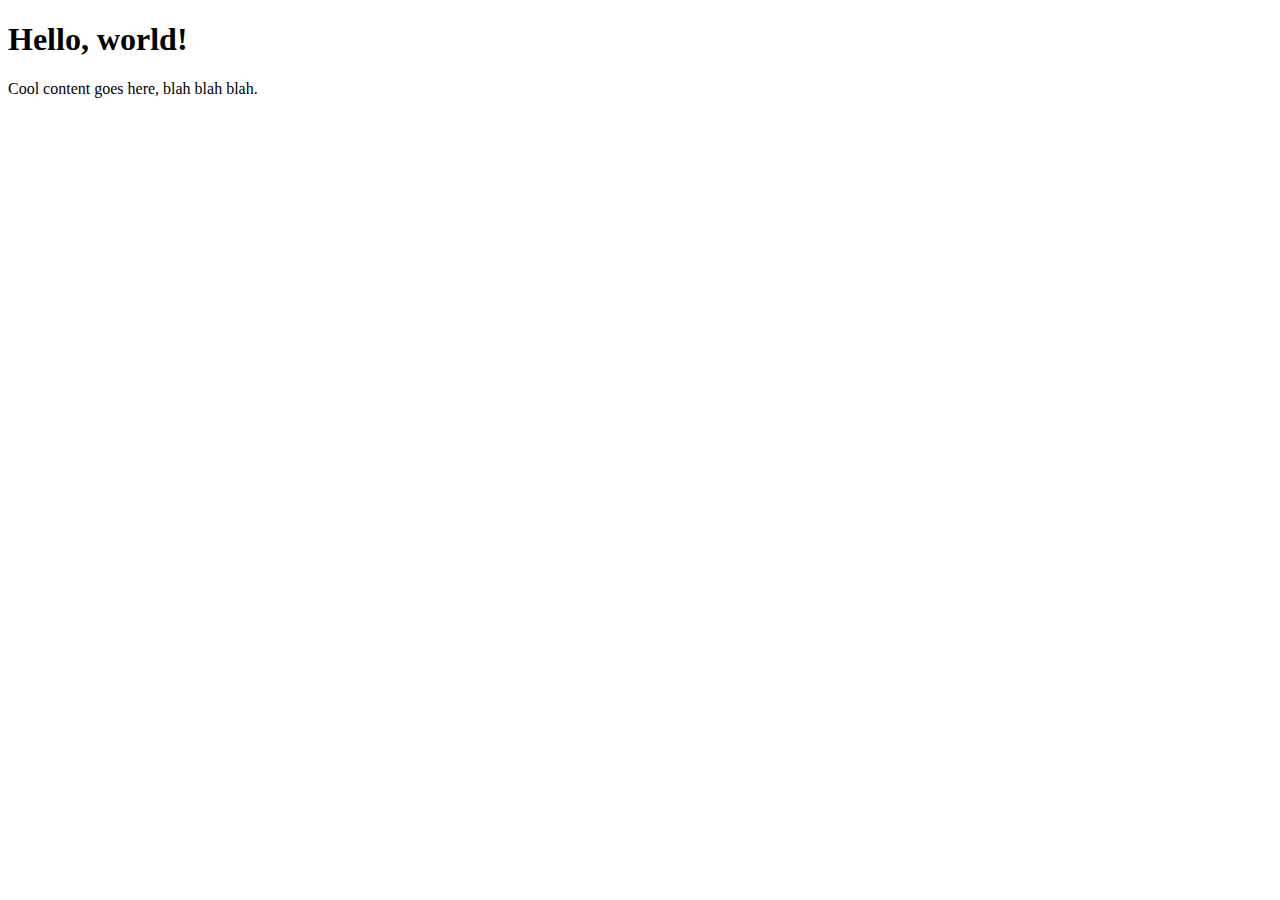
<file: index.html>
<!DOCTYPE html>
<html lang="en">
<head>
	<meta charset="UTF-8">
	<meta name="viewport" content="width=device-width, initial-scale=1.0">
	<title>T1W2 Git Intro</title>
</head>
<body>
	<h1>Hello, world!</h1>
	<p>Cool content goes here, blah blah blah.</p>
	
</body>
</html>
</file>
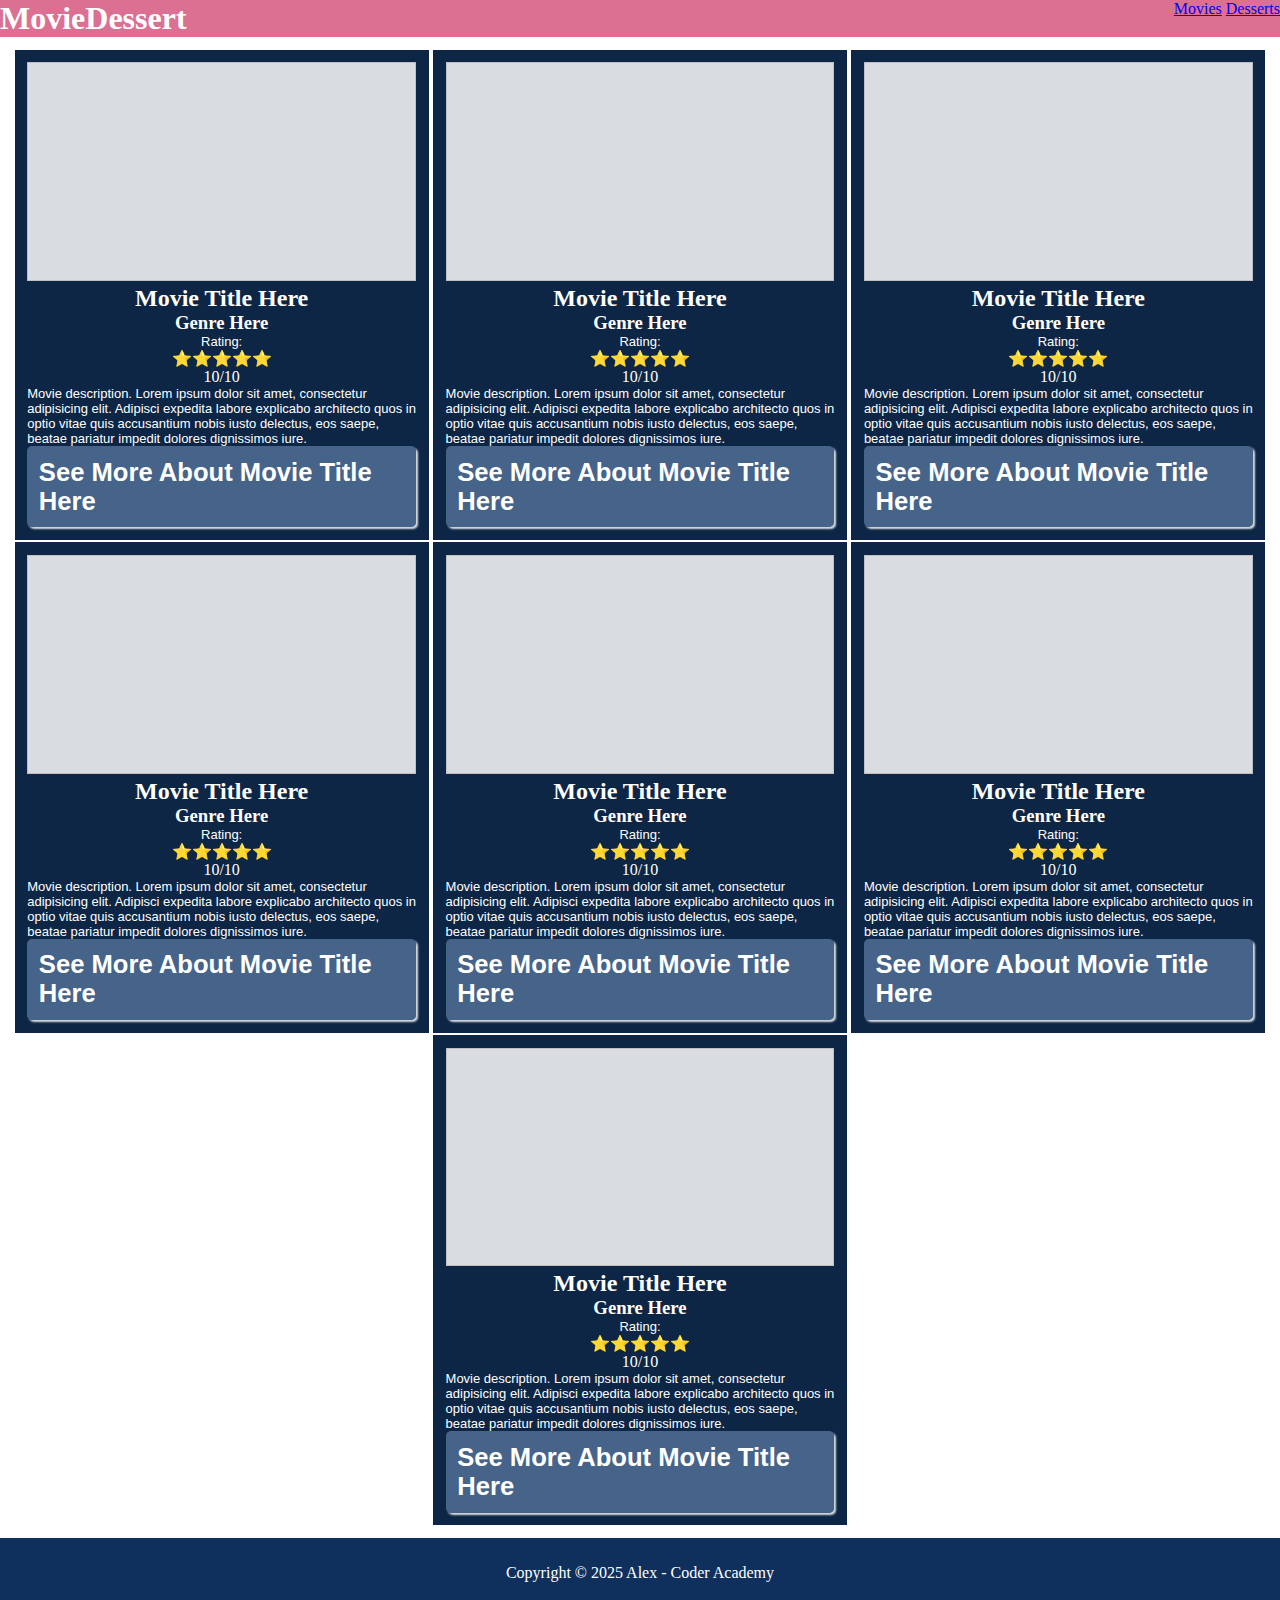
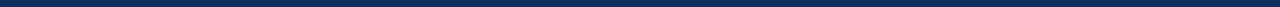
<file: src/index.html>
<!DOCTYPE html>
<html lang="en">
<head>
	<meta charset="UTF-8">
	<meta name="viewport" content="width=device-width, initial-scale=1.0">
	<title>T1W2 Git Intro</title>
	
	<link rel="stylesheet" href="./styles/styles.css">
</head>
<body>
	<header>
		<h1>
			MovieDessert
		</h1>
		<nav>
			<!-- Movie page -->
			<a href="./movies.html">Movies</a>
			<!-- Dessert page -->
			<a href="./desserts.html">Desserts</a>
			<!--  -->
		</nav>
	</header>

	<main class="movieList">

		<section class="movieCard">
			<img />
			<h2>Movie Title Here</h2>
			<h3>Genre Here</h3>
			<section class="movieRating">
				<p>Rating:</p>
				<div>⭐⭐⭐⭐⭐</div>
				<div>10/10</div>
			</section>
			<p>
				Movie description. Lorem ipsum dolor sit amet, consectetur adipisicing elit. Adipisci expedita labore explicabo architecto quos in optio vitae quis accusantium nobis iusto delectus, eos saepe, beatae pariatur impedit dolores dignissimos iure.
			</p>
			<div class="seemore">
				<a href="http://" target="_blank" rel="noopener noreferrer">See More About Movie Title Here</a>

			</div>
		</section>

		<section class="movieCard">
			<img />
			<h2>Movie Title Here</h2>
			<h3>Genre Here</h3>
			<section class="movieRating">
				<p>Rating:</p>
				<div>⭐⭐⭐⭐⭐</div>
				<div>10/10</div>
			</section>
			<p>
				Movie description. Lorem ipsum dolor sit amet, consectetur adipisicing elit. Adipisci expedita labore explicabo architecto quos in optio vitae quis accusantium nobis iusto delectus, eos saepe, beatae pariatur impedit dolores dignissimos iure.
			</p>
			<a href="http://" target="_blank" rel="noopener noreferrer">See More About Movie Title Here</a>
		</section>

		<section class="movieCard">
			<img />
			<h2>Movie Title Here</h2>
			<h3>Genre Here</h3>
			<section class="movieRating">
				<p>Rating:</p>
				<div>⭐⭐⭐⭐⭐</div>
				<div>10/10</div>
			</section>
			<p>
				Movie description. Lorem ipsum dolor sit amet, consectetur adipisicing elit. Adipisci expedita labore explicabo architecto quos in optio vitae quis accusantium nobis iusto delectus, eos saepe, beatae pariatur impedit dolores dignissimos iure.
			</p>
			<a href="http://" target="_blank" rel="noopener noreferrer">See More About Movie Title Here</a>
		</section>

		<section class="movieCard">
			<img />
			<h2>Movie Title Here</h2>
			<h3>Genre Here</h3>
			<section class="movieRating">
				<p>Rating:</p>
				<div>⭐⭐⭐⭐⭐</div>
				<div>10/10</div>
			</section>
			<p>
				Movie description. Lorem ipsum dolor sit amet, consectetur adipisicing elit. Adipisci expedita labore explicabo architecto quos in optio vitae quis accusantium nobis iusto delectus, eos saepe, beatae pariatur impedit dolores dignissimos iure.
			</p>
			<a href="http://" target="_blank" rel="noopener noreferrer">See More About Movie Title Here</a>
		</section>

		<section class="movieCard">
			<img />
			<h2>Movie Title Here</h2>
			<h3>Genre Here</h3>
			<section class="movieRating">
				<p>Rating:</p>
				<div>⭐⭐⭐⭐⭐</div>
				<div>10/10</div>
			</section>
			<p>
				Movie description. Lorem ipsum dolor sit amet, consectetur adipisicing elit. Adipisci expedita labore explicabo architecto quos in optio vitae quis accusantium nobis iusto delectus, eos saepe, beatae pariatur impedit dolores dignissimos iure.
			</p>
			<a href="http://" target="_blank" rel="noopener noreferrer">See More About Movie Title Here</a>
		</section>

		<section class="movieCard">
			<img />
			<h2>Movie Title Here</h2>
			<h3>Genre Here</h3>
			<section class="movieRating">
				<p>Rating:</p>
				<div>⭐⭐⭐⭐⭐</div>
				<div>10/10</div>
			</section>
			<p>
				Movie description. Lorem ipsum dolor sit amet, consectetur adipisicing elit. Adipisci expedita labore explicabo architecto quos in optio vitae quis accusantium nobis iusto delectus, eos saepe, beatae pariatur impedit dolores dignissimos iure.
			</p>
			<a href="http://" target="_blank" rel="noopener noreferrer">See More About Movie Title Here</a>
		</section>

		<section class="movieCard">
			<img />
			<h2>Movie Title Here</h2>
			<h3>Genre Here</h3>
			<section class="movieRating">
				<p>Rating:</p>
				<div>⭐⭐⭐⭐⭐</div>
				<div>10/10</div>
			</section>
			<p>
				Movie description. Lorem ipsum dolor sit amet, consectetur adipisicing elit. Adipisci expedita labore explicabo architecto quos in optio vitae quis accusantium nobis iusto delectus, eos saepe, beatae pariatur impedit dolores dignissimos iure.
			</p>
			<a href="http://" target="_blank" rel="noopener noreferrer">See More About Movie Title Here</a>
		</section>
	</main>



	<footer>
		Copyright &#169; 2025 Alex - Coder Academy
	</footer>

	
</body>
</html>

<!-- 
- Card component for a movie 
- Card component for a dessert
- Card component for a movie with a dessert 
- Header 
	- Navbar
- Footer 
- Burger menu 
-->
</file>
<file: src/styles/styles.css>
:root {
	--background: #0f305c;
	--textColour: white;

	--theme-100: white;
	--theme-200: #d9dce0;
	--theme-300: rgb(132, 173, 228);

	--theme-900: #0d2646;
	--theme-1000: black;

	color: var(--textColour);

	/* margin: 0; */
}

body {
	width: 100%;
	height: 100%;
	/* max-height: 100dvh; */
	/* overflow: hidden; */
}

* {
    margin: 0;
	padding: 0;
}

header {
	background-color:palevioletred;
}

footer {
	background-color: var(--background);
	padding: 2%;
	text-align: center;
}

/* section.movieCard {

}

main.movieList > section.movieCard {

} */


header {
	display: flex;
	justify-content: space-between;
}


main.movieList {
	margin: 1%;
	display: flex;
	gap: 0.2dvw;
	flex-wrap: wrap;
	justify-content: space-evenly;

	section.movieCard {
		background-color: var(--theme-900);
		width: 31%;
		padding: 1%;

		justify-content: center;
		align-items: center;
		
		h2, h3, section.movieRating {
			text-align: center;
			font-family: 'Trebuchet MS';
		}

		p {
			font-family: Arial, Helvetica, sans-serif;
			font-size: small;
		}

		img {
			width: 100%;
			aspect-ratio: 16/9;
			/* height: 40%; */
			background-color: var(--theme-200);
		}


		.seemore  {
			width: 100%;
			display: flex;
			justify-content: center;
			align-items: center;
		}

		a {
			background-color: color-mix(in srgb, var(--theme-300) 50%, #0000004f 50%);
			/* filter: invert(100%); */
			display: block;
			justify-self: center;
			/* height: 15%; */
			padding: 3%;
			/* shadow, hover colour, border/outline, rounded edges */
			border-radius: 5px;
			box-shadow: 2px 2px 2px var(--theme-200);
			text-decoration: none;
			color: var(--textColour);
			font-family: 'Gill Sans', 'Gill Sans MT', Calibri, 'Trebuchet MS', sans-serif;
			font-weight: bolder;
			font-size: 2dvw;
		}

		a:hover {
			background-color: var(--theme-900);
		}
	}
}


@media screen and (max-width: 600px) {
	main.movieList {

		flex-direction: column;
	
		section.movieCard {
			width: 100dvw;

			a {
				width: 80dvw;
				font-size: 5dvw;
			}
			p {
				font-size: large;
				/* font-stretch: condensed; */
			}
	
		}
	}	
}
</file>
